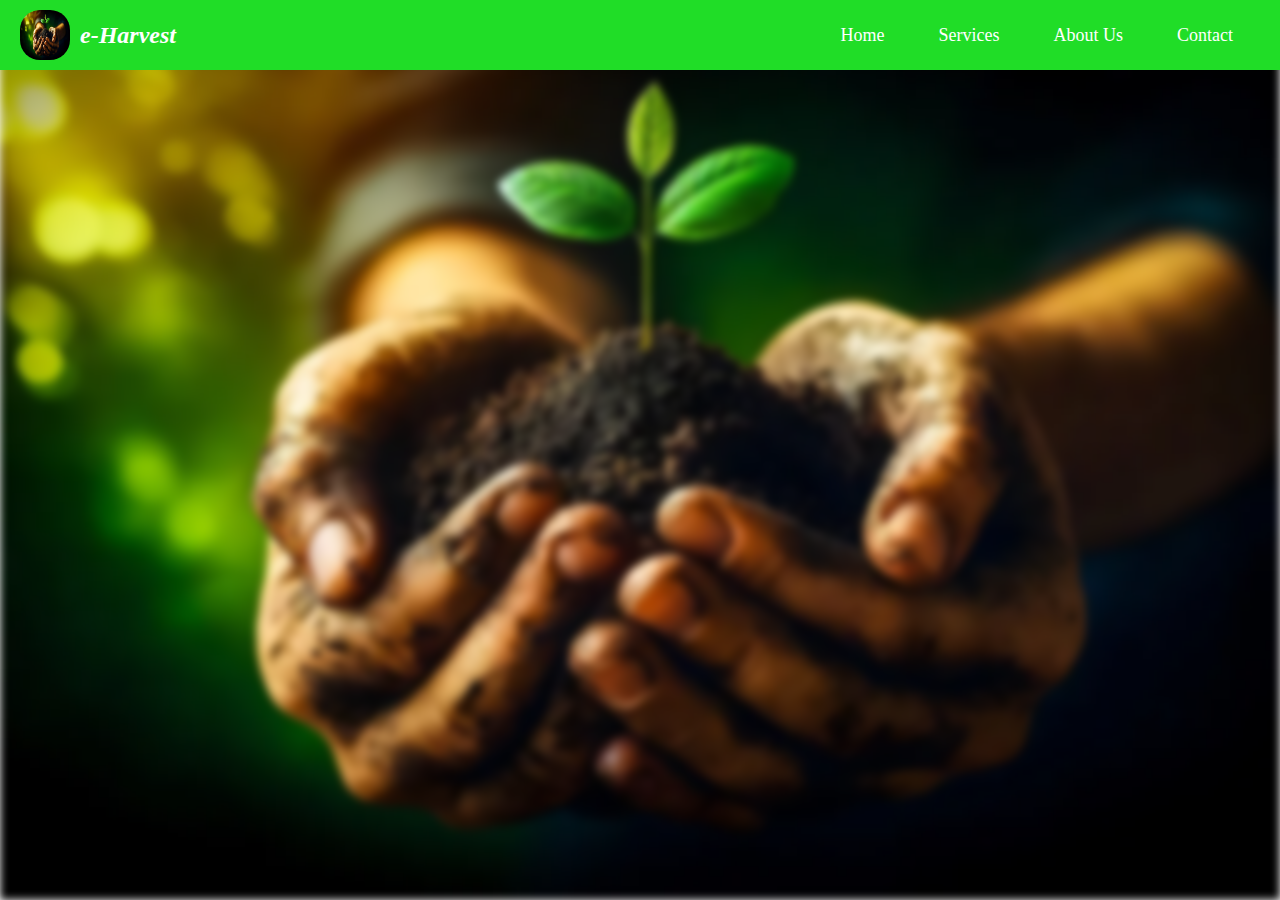
<file: contact.html>
<!DOCTYPE html>
<html lang="en">
<head>
    <meta charset="UTF-8">
    <meta name="viewport" content="width=device-width, initial-scale=1.0">
    <title>Contact Us - E-Harvest</title>
    <link rel="stylesheet" href="style.css">
</head>
<body>
    <div class="background-container"></div>
    <!-- Navigation Bar -->
    <nav class="navbar">
        <div class="logo ml-[30px]">
          <img  src="/ai-generated-8708404_1280.webp" alt="Logo">
            <span class="brand-name text-orange-300 text-3xl"><span class="text-4xl "><i>e</span>-Harvest</span></i></span>
        </div>
        <ul class="nav-items">
            <li><a href="index.html">Home</a></li>
            <li class="dropdown">
                <a href="service.html">Services</a> <!-- Linked to service.html -->
                <ul class="dropdown-content">
                    <li><a href="#">Purchase Product</a></li>
                    <li><a href="#">Today Price</a></li>
                    <li><a href="#">Payement</a></li>
                </ul>
            </li>
            <li><a href="about.html">About Us</a></li>
            <li><a href="contact.html">Contact</a></li>
        </ul>
    </nav>
    <!-- Contact Content -->
    <section class="main-content fade-in fade-in-1">
        <h1>Contact Us</h1>
        <p>If you have any questions, feel free to reach out to us. We're here to help!</p>
        
        <h2>Our Contact Information</h2>
        <ul>
            <li>Email: <a href="mailto:info@e-harvest.com">info@e-harvest.com</a></li>
            <li>Phone: +123-456-7890</li>
            <li>Address: 123 Green Farm Road, Agriculture City, 56789</li>
        </ul>
        
        <h2>Send Us a Message</h2>
        <form action="#" method="POST">
            <label for="name">Name:</label><br>
            <input type="text" id="name" name="name" required><br><br>

            <label for="email">Email:</label><br>
            <input type="email" id="email" name="email" required><br><br>

            <label for="message">Message:</label><br>
            <textarea id="message" name="message" rows="4" required></textarea><br><br>

            <input type="submit" value="Send Message">
        </form>
    </section>

</body>
</html>
</file>
<file: style.css>
/* Reset some default styles */
* {
    margin: 0;
    padding: 0;
    box-sizing: border-box;
}
.b1 {
    margin: 0;
    font-family: Arial, sans-serif;
}

/* Container for the blurred background */
.background-container {
    
    position: fixed;
    top: 0;
    left: 0;
    width: 100%;
    height: 100%;
    background: url(/ai-generated-8708404_1280.webp) no-repeat center center fixed;
    background-size: cover;
    filter: blur(4px); /* Blur effect */
    z-index: -1;
}

/* Optional semi-transparent overlay */
.overlay {
    position: fixed;
    top: 0;
    left: 0;
    width: 100%;
    height: 100%;
    background-color: rgba(0, 0, 0, 0.4); /* Semi-transparent overlay */
    z-index: 0;
}
.content {
    position: relative;
    z-index: 1;
    text-align: center;
    color: white;
    padding-top: 20vh; /* Adjust as necessary */
    font-size: 24px;
}

/* Main Content Styles */
.main-content {
    position: relative;
    z-index: 1;
    text-align: center;
    color: white;
    padding: 20px;
}

/* Navbar styles */
.navbar {
    display: flex;
    justify-content: space-between;
    align-items: center;
    background-color: #20dd27;
    padding: 10px 20px;
}

.logo {
    display: flex;
    align-items: center;
}

.logo img {
    width: 50px;
    height: 50px;
    border-radius: 20px;
}

.brand-name {
    font-size: 24px;
    color: white;
    margin-left: 10px;
    font-weight: bold;
}

.nav-items {
    list-style: none;
    display: flex;
    align-items: center;
}

.nav-items li {
    position: relative;
    margin: 0 15px;
}

.nav-items a {
    color: white;
    text-decoration: none;
    padding: 8px 12px;
    font-size: 18px;
    transition: background-color 0.3s;
}

.nav-items a:hover {
    background-color: #388e3c;
    border-radius: 5px;
}

/* Dropdown Menu */
.dropdown-content {
    display: none;
    position: absolute;
    top: 100%;
    left: 0;
    background-color: #4CAF50;
    box-shadow: 0px 8px 16px rgba(0, 0, 0, 0.2);
    z-index: 1;
}

.dropdown-content li {
    width: 150px;
}

.dropdown-content a {
    padding: 10px 15px;
    display: block;
    white-space: nowrap;
}

.dropdown-content a:hover {
    background-color: #388e3c;
}

.dropdown:hover .dropdown-content {
    display: block;
}

/* Main content */
.main-content {
    text-align: center;
    padding: 50px;
}

.main-content h1 {
    font-size: 36px;
    margin-bottom: 20px;
}

.main-content p {
    font-size: 20px;
}
/* Add keyframes for fade-in effect */
@keyframes fadeInUp {
    0% {
        opacity: 0;
        transform: translateY(30px);
    }
    100% {
        opacity: 1;
        transform: translateY(0);
    }
}

/* Apply the animation to each section */
.fade-in {
    opacity: 0;
    animation: fadeInUp 1s ease forwards; /* Duration of animation */
}

.fade-in-1 {
    animation-delay: 0.2s; /* Delayed start for each element */
}

.fade-in-2 {
    animation-delay: 0.4s;
}

.fade-in-3 {
    animation-delay: 0.6s;
}

.fade-in-4 {
    animation-delay: 0.8s;
}
</file>
